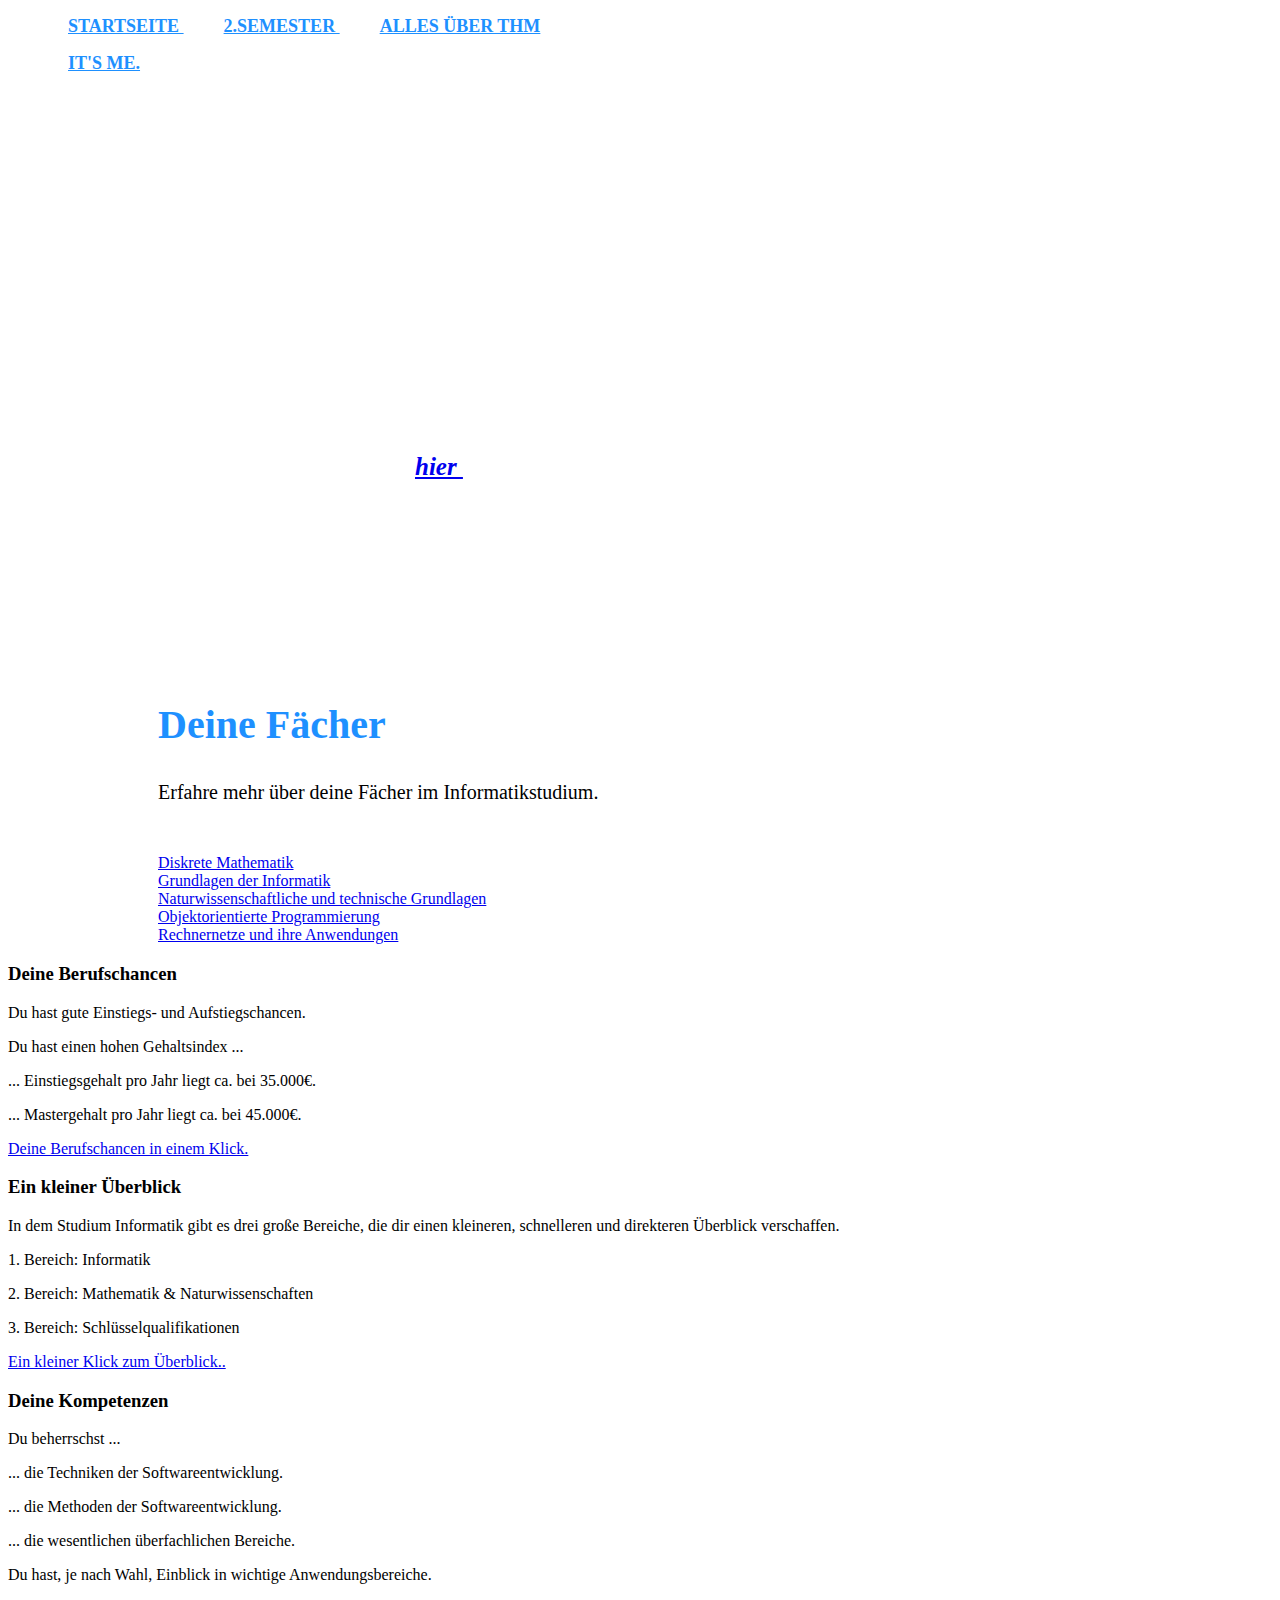
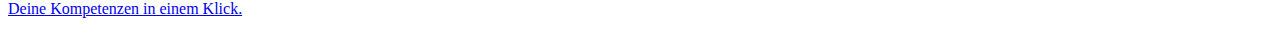
<file: 1.Semester.html>
<!DOCTYPE html>
<html lang="en">
<head>
    <title> 1.Semster </title>

    <meta charset="UTF-8">
    <meta name="viewport" content="width=device-width, initial-scale=1.0">
    <link rel="stylesheet" href="http://s3.amazonaws.com/codecademy-content/courses/ltp/css/bootstrap.css">
    <link rel="stylesheet" href="new css.css">
</head>



<body>

<div class="navigator">
    <div class="nav">

        <ul class="pull-right">
            <li> <a href="New%20Webpage.html"> Startseite </a></li>
            <li> <a href="2.Semster.html"> 2.Semester </a></li>
            <li> <a href="https://www.thm.de/site/"> Alles über THM </a></li>
        </ul>

        <ul class="pull-left">
            <li> <a href="https://www.facebook.com/andrea.dupp"> It's me.</a></li>
        </ul>
    </div>
</div>

<div class="overview">
    <div class="front">
        <h1> Dein 1. Semester. </h1>
        <p> Du willst wissen was du lernst? </p>
        <p> Dann informiere dich <a href="http://www.mni.thm.de/index.php/studium/sie-wollen-studieren/fuer-interessenten-informatik-bsc?showall=&start=3" target="_blank"><em><strong> hier </strong></em></a>.</p>
    </div>
</div>

<div class="furthermore">
    <div class="sections">
        <h2> Deine Fächer </h2>
        <p> Erfahre mehr über deine Fächer im Informatikstudium. </p>


        <div class="row">


            <div class="col-md-4">
                <div class="thumbnails">
                    <a class="btn" href="https://www.thm.de/organizer/index.php?option=com_thm_organizer&view=subject_details&languageTag=de&id=16" target="_blank" role="button"> Diskrete Mathematik </a>
                </div>
                <div class="thumbnails">
                    <a class="btn" href="https://www.thm.de/organizer/index.php?option=com_thm_organizer&view=subject_details&languageTag=de&id=4" target="_blank" role="button"> Grundlagen der Informatik </a>
                </div>
            </div>


            <div class="col-md-4">
                <div class="thumbnails">
                    <a class="btn" href="https://www.thm.de/organizer/index.php?option=com_thm_organizer&view=subject_details&languageTag=de&id=17" target="_blank" role="button"> Naturwissenschaftliche und technische Grundlagen</a>
                </div>

                <div class="thumbnails">
                    <a class="btn" href="https://www.thm.de/organizer/index.php?option=com_thm_organizer&view=subject_details&languageTag=de&id=3" target="_blank" role="button"> Objektorientierte Programmierung </a>
                </div>

                <div class="thumbnails">
                    <a class="btn" href="https://www.thm.de/organizer/index.php?option=com_thm_organizer&view=subject_details&languageTag=de&id=5" target="_blank" role="button"> Rechnernetze und ihre Anwendungen </a>
                </div>
            </div>

        </div>
    </div>
</div>



<div class="learn-more">
    <div class="container">
        <div class="row">
            <div class="col-md-4">
                <h3> Deine Berufschancen </h3>
                <p> Du hast gute Einstiegs- und Aufstiegschancen. </p>
                <p> Du hast einen hohen Gehaltsindex ...  </p>
                <p> ... Einstiegsgehalt pro Jahr liegt ca. bei 35.000€. </p>
                <p> ... Mastergehalt pro Jahr liegt ca. bei 45.000€. </p>
                <p><a href="http://www.mni.thm.de/index.php/studium/sie-wollen-studieren/fuer-interessenten-informatik-bsc?showall=&start=5" target="_blank"> Deine Berufschancen in einem Klick. </a></p>
            </div>
            <div class="col-md-4">
                <h3> Ein kleiner Überblick </h3>
                <p> In dem Studium Informatik gibt es drei große Bereiche, die dir einen kleineren, schnelleren und direkteren Überblick verschaffen. </p>
                <p> 1. Bereich: Informatik </p>
                <p> 2. Bereich: Mathematik & Naturwissenschaften </p>
                <p> 3. Bereich: Schlüsselqualifikationen </p>
                <p><a href="http://www.mni.thm.de/index.php/studium/sie-wollen-studieren/fuer-interessenten-informatik-bsc?showall=&start=2" target="_blank"> Ein kleiner Klick zum Überblick.. </a></p>
            </div>
            <div class="col-md-4">
                <h3> Deine Kompetenzen </h3>
                <p> Du beherrschst ...</p>
                <p> ... die Techniken der Softwareentwicklung. </p>
                <p> ... die Methoden der Softwareentwicklung. </p>
                <p> ... die wesentlichen überfachlichen Bereiche. </p>
                <p> Du hast, je nach Wahl, Einblick in wichtige Anwendungsbereiche.</p>
                <p><a href="http://www.mni.thm.de/index.php/studium/sie-wollen-studieren/fuer-interessenten-informatik-bsc?showall=&start=1" target="_blank"> Deine Kompetenzen in einem Klick. </a></p>
            </div>
        </div>
    </div>
</div>


</body>
</html>
</file>
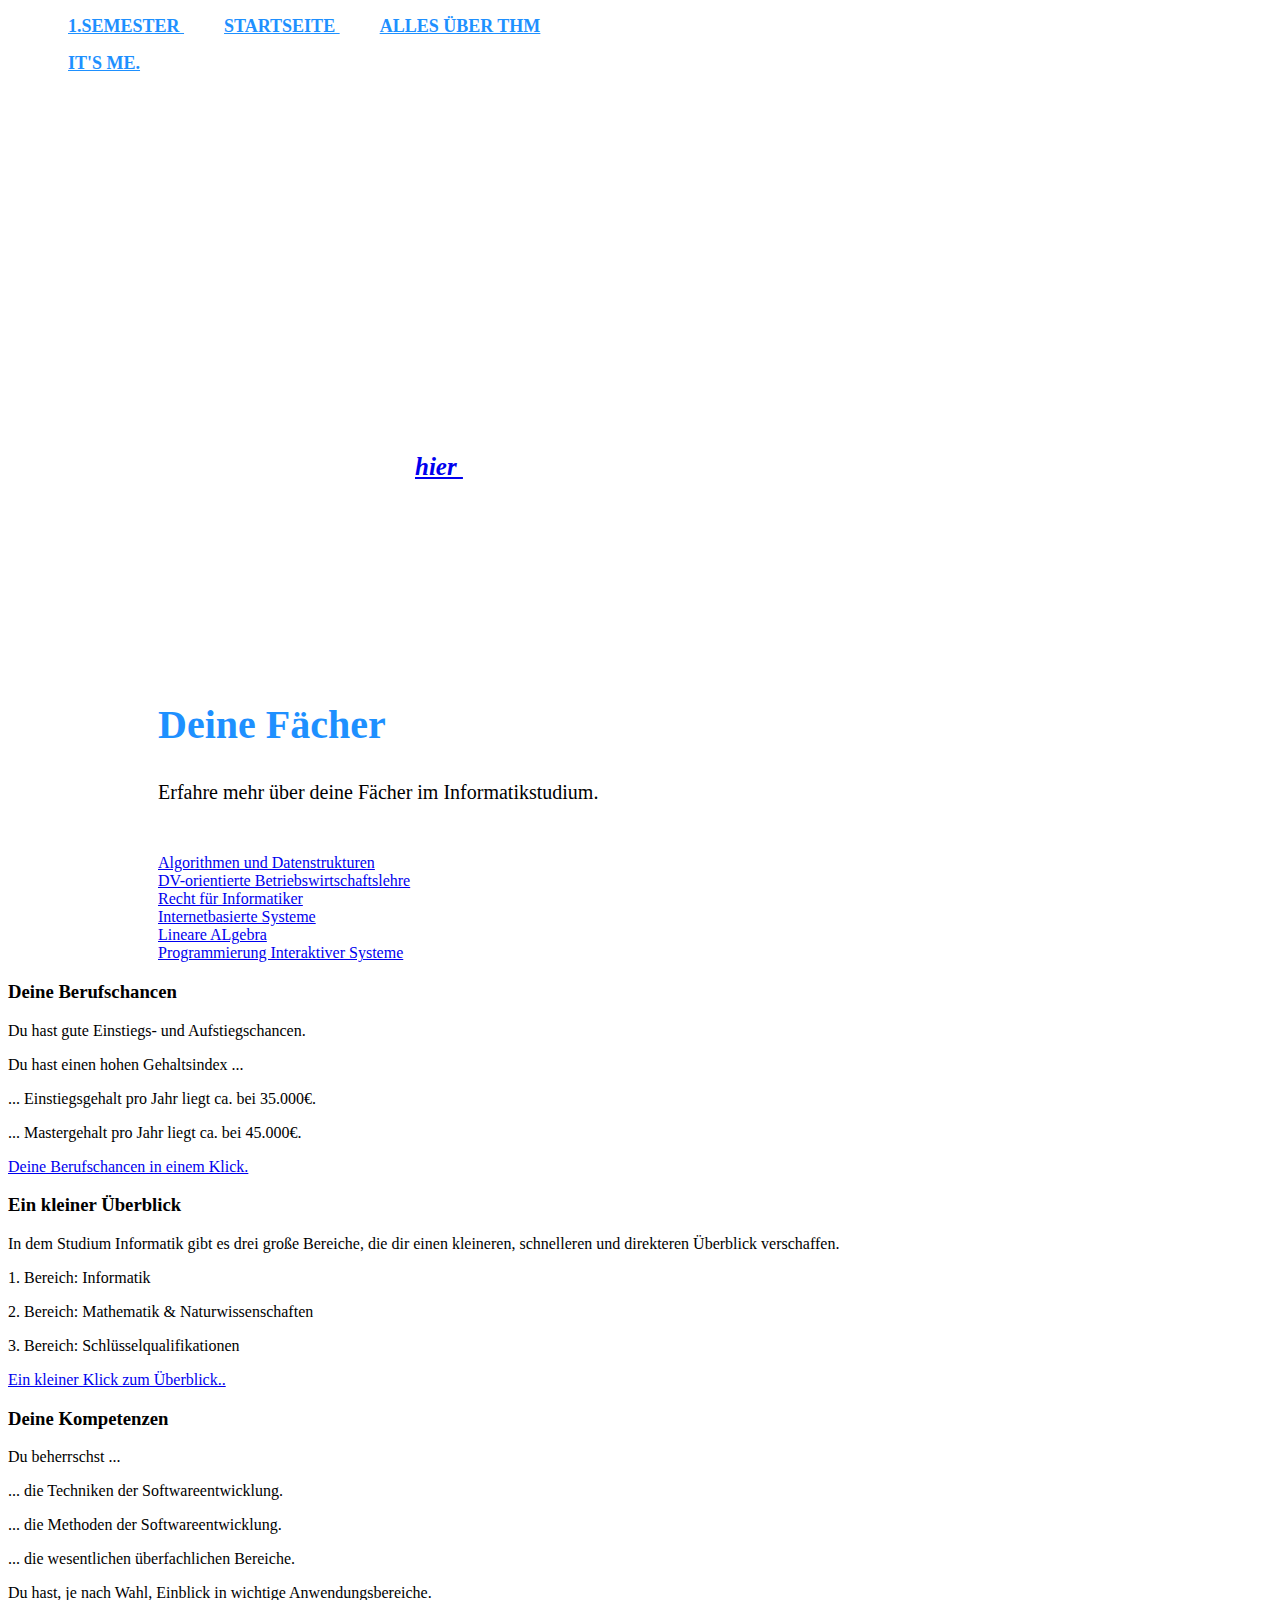
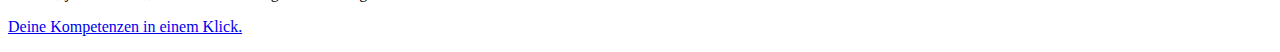
<file: 2.Semster.html>
<!DOCTYPE html>
<html lang="en">
<head>
    <title> 2.Semester </title>

    <meta charset="UTF-8">
    <meta name="viewport" content="width=device-width, initial-scale=1.0">
    <link rel="stylesheet" href="http://s3.amazonaws.com/codecademy-content/courses/ltp/css/bootstrap.css">
    <link rel="stylesheet" href="new css.css">
</head>



<body>

<div class="navigator">
    <div class="nav">

        <ul class="pull-right">
            <li> <a href="1.Semester.html"> 1.Semester </a></li>
            <li> <a href="New%20Webpage.html"> Startseite </a></li>
            <li> <a href="https://www.thm.de/site/"> Alles über THM </a></li>
        </ul>

        <ul class="pull-left">
            <li> <a href="https://www.facebook.com/andrea.dupp"> It's me.</a></li>
        </ul>
    </div>
</div>

<div class="overview">
    <div class="front">
        <h1> Dein 2.Semester. </h1>
        <p> Du willst wissen was du lernst? </p>
        <p> Dann informiere dich <a href="http://www.mni.thm.de/index.php/studium/sie-wollen-studieren/fuer-interessenten-informatik-bsc?showall=&start=3" target="_blank"><em><strong> hier </strong></em></a>.</p>
    </div>
</div>

<div class="furthermore">
    <div class="sections">
        <h2> Deine Fächer </h2>
        <p> Erfahre mehr über deine Fächer im Informatikstudium. </p>


        <div class="row">


            <div class="col-md-4">
                <div class="thumbnails">
                    <a class="btn" href="https://www.thm.de/organizer/index.php?option=com_thm_organizer&view=subject_details&languageTag=de&id=7" target="_blank" role="button"> Algorithmen und Datenstrukturen </a>
                </div>
                <div class="thumbnails">
                    <a class="btn" href="https://www.thm.de/organizer/index.php?option=com_thm_organizer&view=subject_details&languageTag=de&id=1" target="_blank" role="button"> DV-orientierte Betriebswirtschaftslehre </a>
                </div>
                <div class="thumbnails">
                    <a class="btn" href="https://www.thm.de/organizer/index.php?option=com_thm_organizer&view=subject_details&languageTag=de&id=20" target="_blank" role="button"> Recht für Informatiker </a>
                </div>
            </div>


            <div class="col-md-4">
                <div class="thumbnails">
                    <a class="btn" href="https://www.thm.de/organizer/index.php?option=com_thm_organizer&view=subject_details&languageTag=de&id=14" target="_blank" role="button"> Internetbasierte Systeme </a>
                </div>

                <div class="thumbnails">
                    <a class="btn" href="https://www.thm.de/organizer/index.php?option=com_thm_organizer&view=subject_details&languageTag=de&id=18" target="_blank" role="button"> Lineare ALgebra </a>
                </div>

                <div class="thumbnails">
                    <a class="btn" href="https://www.thm.de/organizer/index.php?option=com_thm_organizer&view=subject_details&languageTag=de&id=6" target="_blank" role="button"> Programmierung Interaktiver Systeme </a>
                </div>
            </div>

        </div>
    </div>
</div>



<div class="learn-more">
    <div class="container">
        <div class="row">
            <div class="col-md-4">
                <h3> Deine Berufschancen </h3>
                <p> Du hast gute Einstiegs- und Aufstiegschancen. </p>
                <p></p>
                <p> Du hast einen hohen Gehaltsindex ...  </p>
                <p> ... Einstiegsgehalt pro Jahr liegt ca. bei 35.000€. </p>
                <p> ... Mastergehalt pro Jahr liegt ca. bei 45.000€. </p>
                <p><a href="http://www.mni.thm.de/index.php/studium/sie-wollen-studieren/fuer-interessenten-informatik-bsc?showall=&start=5" target="_blank"> Deine Berufschancen in einem Klick. </a></p>
            </div>
            <div class="col-md-4">
                <h3> Ein kleiner Überblick </h3>
                <p> In dem Studium Informatik gibt es drei große Bereiche, die dir einen kleineren, schnelleren und direkteren Überblick verschaffen. </p>
                <p> 1. Bereich: Informatik </p>
                <p> 2. Bereich: Mathematik & Naturwissenschaften </p>
                <p> 3. Bereich: Schlüsselqualifikationen </p>
                <p><a href="http://www.mni.thm.de/index.php/studium/sie-wollen-studieren/fuer-interessenten-informatik-bsc?showall=&start=2" target="_blank"> Ein kleiner Klick zum Überblick.. </a></p>
            </div>
            <div class="col-md-4">
                <h3> Deine Kompetenzen </h3>
                <p> Du beherrschst ...</p>
                <p> ... die Techniken der Softwareentwicklung. </p>
                <p> ... die Methoden der Softwareentwicklung. </p>
                <p> ... die wesentlichen überfachlichen Bereiche. </p>
                <p> Du hast, je nach Wahl, Einblick in wichtige Anwendungsbereiche.</p>
                <p><a href="http://www.mni.thm.de/index.php/studium/sie-wollen-studieren/fuer-interessenten-informatik-bsc?showall=&start=1" target="_blank"> Deine Kompetenzen in einem Klick. </a></p>
            </div>
        </div>
    </div>
</div>


</body>
</html>
</file>
<file: new css.css>
*{
    font-family:'Calibri';
}
.navigator a{
    color: dodgerblue;
    font-size: 18px;
    font-weight: bold;
    padding: 20px 20px;
    text-transform: uppercase;
}
.navigator li{
    display: inline;
}

.overview{
    background-image:url('http://www.gallion.ch/images/Windows_computer_wallpaper5.jpg');
    height: 500px;
    background-position: center;
    background-size: 100%;
}

.overview .front{
    position: relative;
    top: 150px;
    margin-left: 150px;
}
.overview h1{
    color: white;
    font-family: sans-serif;
    font-size: 70px;
    font-weight: bold;
}

.overview p{
    color: white;
    font-family: sans-serif;
    font-size: 25px;
    font-weight: bold;
}

.furthermore {
    margin-left: 150px;
}
.furthermore h2{
    margin-top: 80px;
    font-weight: bold;
    color: dodgerblue;
    font-size: 40px;
}

.furthermore p{
    margin-bottom: 50px;
    font-size: 20px;
}
.thumbnail{
  border: 2px solid dodgerblue;
}

.btn-group button{
    font-size: 18px;
    color: dodgerblue;
    font-weight: bold;
    text-transform: uppercase;
}
</file>
